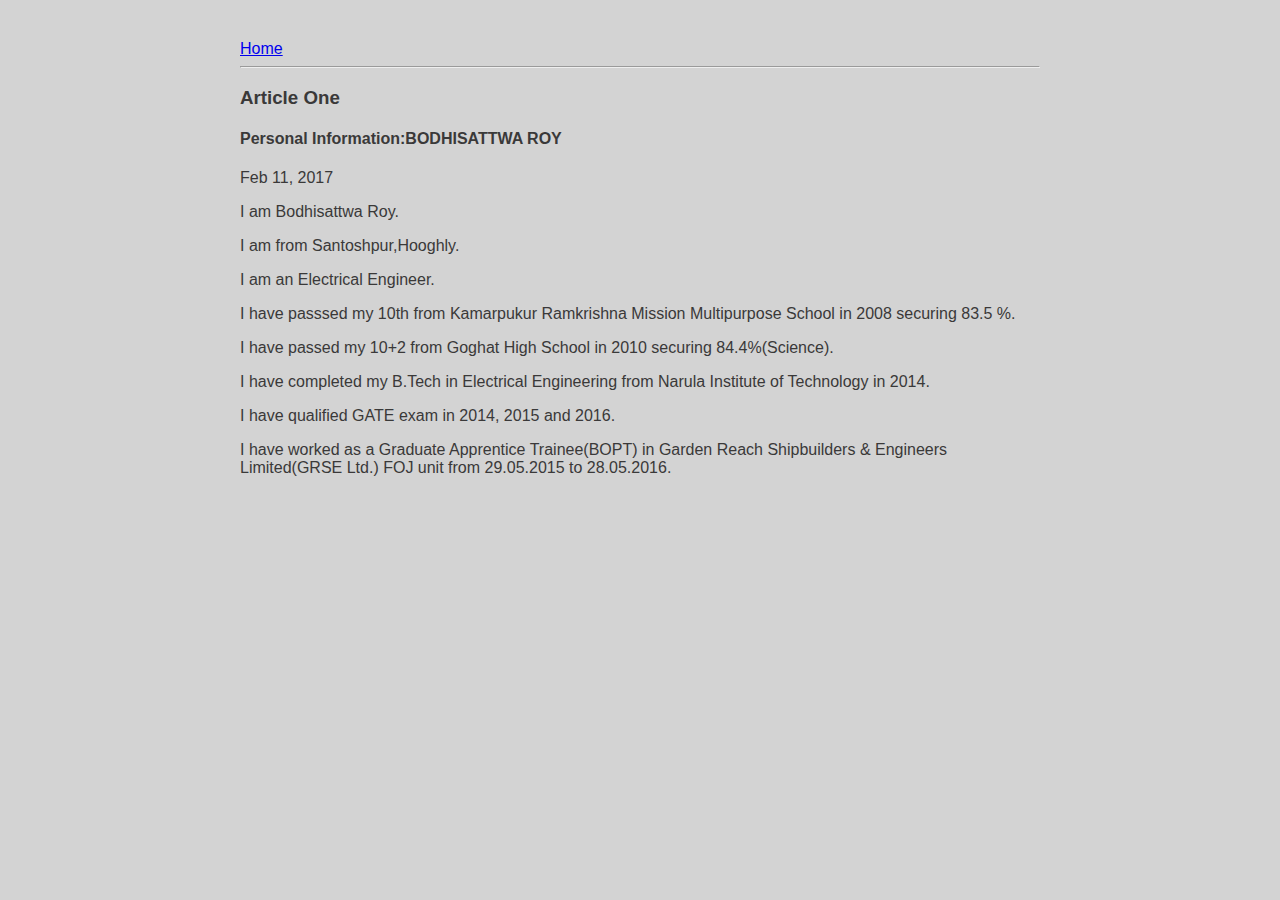
<file: ui/Article-One-Personal-Information.html>
<html>
  <head>
    <title>
        Article-One
    </title>  
    <meta name="viewport" content="width-device-width, initial-scale-1" />
     <link href="/ui/style.css" rel="stylesheet" />
  </head>
  <body>
     <div class="container">
       <div>
          <a href="/">Home</a>
       </div>
       <hr/>
       <h3>
          Article One
       </h3>
       <h4>
          Personal Information:BODHISATTWA ROY
       </h4>
       <div>
          Feb 11, 2017
       </div>
       <div>
           <p>
              I am Bodhisattwa Roy.
           </p>
           <p>
              I am from Santoshpur,Hooghly.
              
              
           </p>
           <p>
             I am an Electrical Engineer.
           </p>
           <p>
             I have passsed my 10th from Kamarpukur Ramkrishna Mission Multipurpose School in 2008 securing 83.5 %.
           </p>
           <p>
              I have passed my 10+2 from Goghat High School in 2010 securing 84.4%(Science).
           </p>
           <p>
             I have completed my B.Tech in Electrical Engineering from Narula Institute of Technology in 2014.
           </p>
           <p>
              I have qualified GATE exam in 2014, 2015 and 2016.
           </p>
           <p>
            I have worked as a Graduate Apprentice Trainee(BOPT) in Garden Reach Shipbuilders & Engineers Limited(GRSE Ltd.) FOJ unit from 29.05.2015 to 28.05.2016.
           </p>
        </div>
     </div>
  </body>      
    
    
    
    
      
</html>
</file>
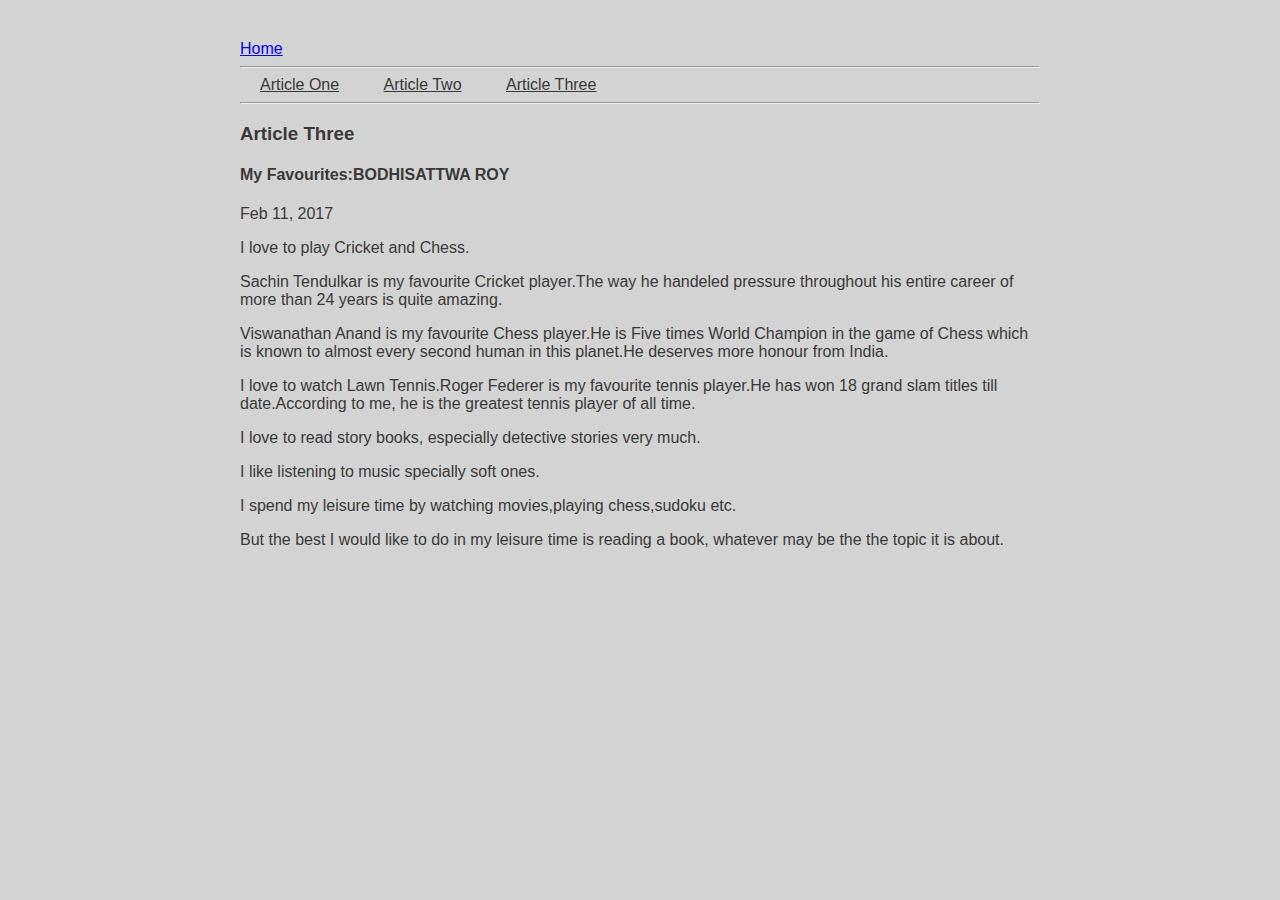
<file: ui/Article-Three-My Favourites.html>
<html>
 <head>
    <title>
        Article-Three
    </title>  
    <meta name="viewport" content="width-device-width, initial-scale-1" />
    <link href="/ui/style.css" rel="stylesheet" />
  </head>
  <body>
      <div class="container">
       <div>
          <a href="/">Home</a>
       </div>
        <hr/>
           <div>
               <a href="Article-One" class="container">Article One</a>
               <a href="Article-Two" class="container">Article Two</a>
               <a href="Article-Three" class="container">Article Three</a>
           </div>
        <hr/>
         <h3>
          Article Three
         </h3>
         <h4>
          My Favourites:BODHISATTWA ROY
         </h4>
       <div>
          Feb 11, 2017
       </div>
       <div>
          <p>
              I love to play Cricket and Chess.
          </p>
          <p>
              Sachin Tendulkar is my favourite Cricket player.The way he handeled pressure throughout his entire career of more than 24 years is quite amazing. 
              
              
          </p>
          <p>
             Viswanathan Anand is my favourite Chess player.He is Five times World Champion in the game of Chess which is known to almost every second human in this planet.He deserves more honour from India.
          </p>
          <p>
             I love to watch Lawn Tennis.Roger Federer is my favourite tennis player.He has won 18 grand slam titles till date.According to me, he is the greatest tennis player of all time.  
          </p>
          <p>
             I love to read story books, especially detective stories very much.
          </p>
          <p>
             I like listening to music specially soft ones.
          </p>
          <p>
              I spend my leisure time by watching movies,playing chess,sudoku etc.
          </p>
          <p>
              But the best I would like to do in my leisure time is reading a book, whatever may be the the topic it is about.
          </p>
       </div>
      </div>
  </body>      
    
    
    
    
      
</html>
</file>
<file: ui/style.css>
body {
    font-family: sans-serif;
    background-color: lightgrey;
    margin-top: 40px;
}

.center{
    text-align: center ;
}

.text-big {
    font-size: 300%;
}

.bold {
    font-weight: bold;
}

.img-medium {
    height: 200px;
}

.img-small {
    height: 40px;
}

   .container {
            max-width: 800px;
            margin: 0 auto;
            color: #3a3939;
            font-family: sans-serif;
            padding-left: 20px;
            padding-right: 20px;
        }
        
    .comment {
    margin-left: 10px;
    padding-bottom: 10px;
    border-bottom: 1px solid #ccc;
}

.commenter {
    font-style: italic;
    font-size: 0.8em;
}

#comment_form {
    margin-left: 10px;
    padding-bottom: 10px;
    border-bottom: 1px solid #ccc;
}
</file>
